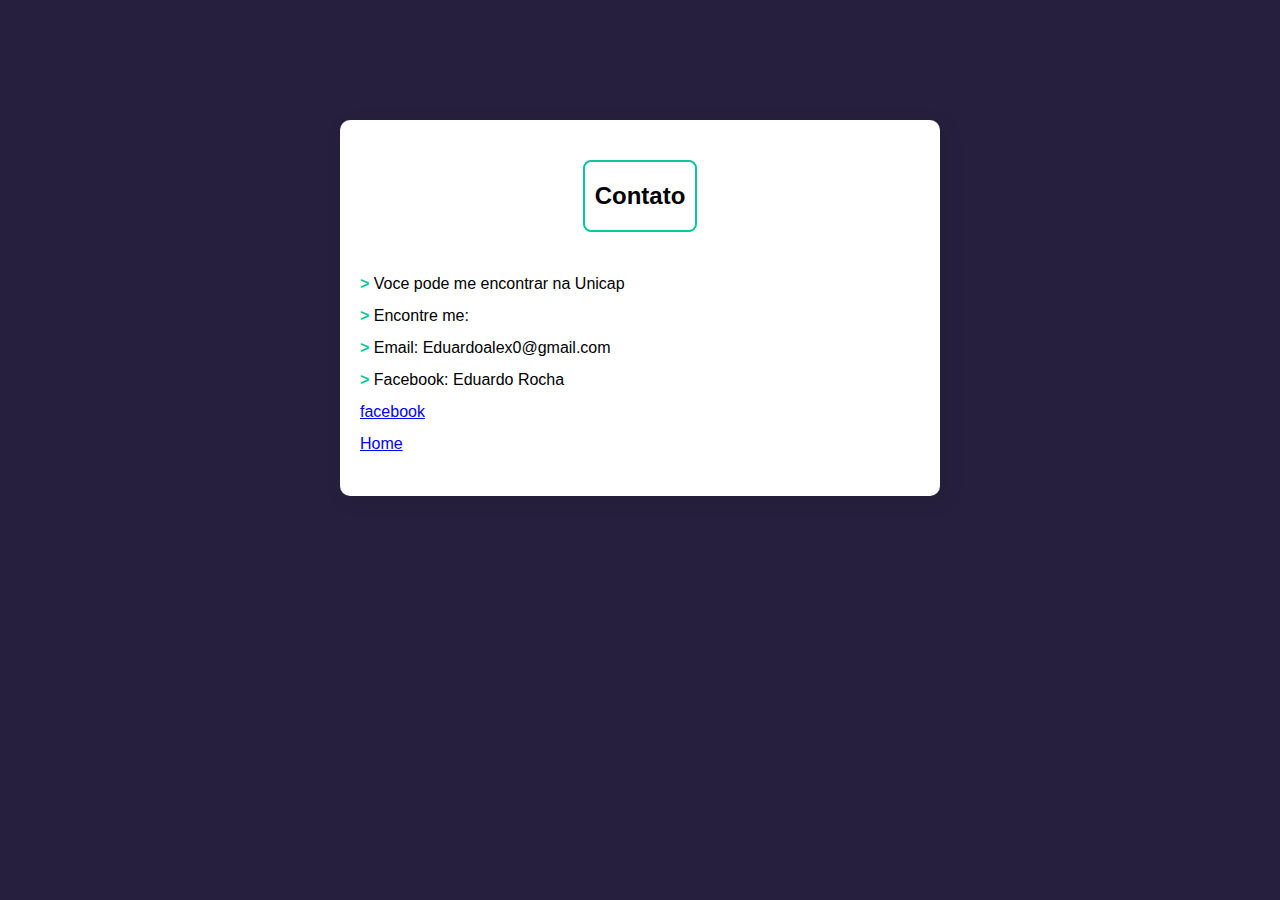
<file: contato.html>
<!DOCTYPE html>
<html lang="en">
<head>
    <meta charset="UTF-8">
    <meta name="viewport" content="width=device-width, initial-scale=1.0">
    <title>Document</title>
    <link rel="stylesheet" href="contato.css">
</head>
<body>
    <div class="contato">
        <center><h2 class="titulo-box">Contato</h2></center>
        <ul>
            <li> Voce pode me encontrar na Unicap</li>
            <li>Encontre me:</li>
            <li>Email: Eduardoalex0@gmail.com</li>
            <li>Facebook: Eduardo Rocha</li>
            <a href="https://www.facebook.com/ShadowTheHedgehogFanClub324/" >facebook </a> <br>
            <a href="/index.html"> Home</a>
            
        </ul>
</body>
</html>
</file>
<file: contato.css>
body{
    font-family: Arial, sans-serif;
    line-height: 2.0;
    max-width: 600px;
    margin: 60px auto; 
    padding: 60px;
    background-color: #26203e;  
}
.contato{
    background: white;
    padding: 20px;
    border-radius: 10px;
    box-shadow: 5px 5px 20px rgba(0,0,0,0.1);

}
.titulo-box {
    border: 2px solid #0cc59a;
    padding: 10px;
    display: inline-block;
    border-radius: 8px;
}
.contato ul {
    list-style-type: none;
    padding: 0;
}
.contato ul li::before {
    content: "> ";
    font-weight: bold;
    color: #0cc59a;
}
</file>
